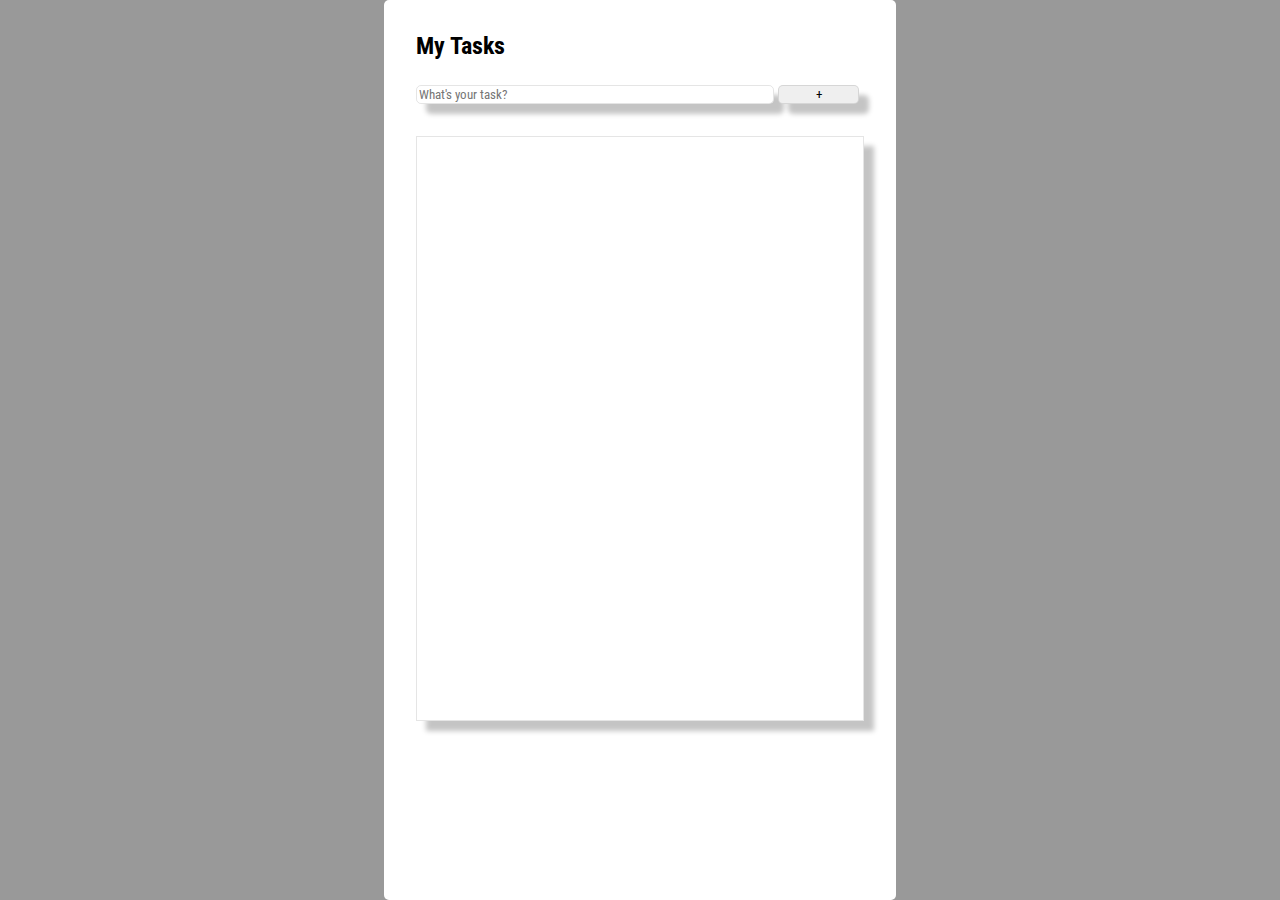
<file: index.html>
<html>
	<head>
		<title>Task App</title>
		<link type="text/css" href="css/main.css" rel="stylesheet">
		<link href="https://fonts.googleapis.com/css?family=Roboto+Condensed" rel="stylesheet">
	</head>
	<body>
		<div id="main-body">
			<h2>My Tasks</h2>
			<input id="task-input" type="text" placeholder="What's your task?">
			<button id="save-task" onClick="addTask()">+</button>
			<ul id="task-list">
			</ul>
		</div>
	</body>
	<script type="text/javascript" src="js/main.js"></script>
</html>
</file>
<file: css/main.css>
*{
	box-sizing:border-box;
	margin:0;
	font-family: 'Roboto Condensed', sans-serif;
}

html{
	background:url("https://iazhar.com/wp-content/uploads/2016/10/Tree-Silhouette-Sunrise-Wallpaper.jpg");
	background-size:cover;
}

body{
	background:rgba(0,0,0,0.4);
	height:100vh;
}

ul{
	list-style-type: none;
}

#main-body{
	/*border:solid black 2px;*/
	height:100vh;
	width:40%;
	margin:0 auto;
	background:white;
	border-radius:5px;
	padding:2em;
}

#main-body h2{
	margin-bottom:1em;
}

#main-body input[type="text"]{
	border-radius:5px;
	border:solid rgba(0,0,0,0.1) 1px;
	width:80%;
	-webkit-box-shadow: 10px 10px 5px 0px rgba(0,0,0,0.23);
	-moz-box-shadow: 10px 10px 5px 0px rgba(0,0,0,0.23);
	box-shadow: 10px 10px 5px 0px rgba(0,0,0,0.23);
	background:none;
}

#main-body button{
	width:18%;
	-webkit-box-shadow: 10px 10px 5px 0px rgba(0,0,0,0.23);
	-moz-box-shadow: 10px 10px 5px 0px rgba(0,0,0,0.23);
	box-shadow: 10px 10px 5px 0px rgba(0,0,0,0.23);
	border:solid rgba(0,0,0,0.1) 1px;
	border-radius:5px;
}

#current-date{
	color:white;
}

#task-list{
	border:solid rgba(0,0,0,0.1) 1px;
	min-height:70%;
	max-height:70%;
	margin-top:2em;
	background:white;
	overflow:auto;
	padding:2em;
	-webkit-box-shadow: 10px 10px 5px 0px rgba(0,0,0,0.23);
	-moz-box-shadow: 10px 10px 5px 0px rgba(0,0,0,0.23);
	box-shadow: 10px 10px 5px 0px rgba(0,0,0,0.23);
}
</file>
